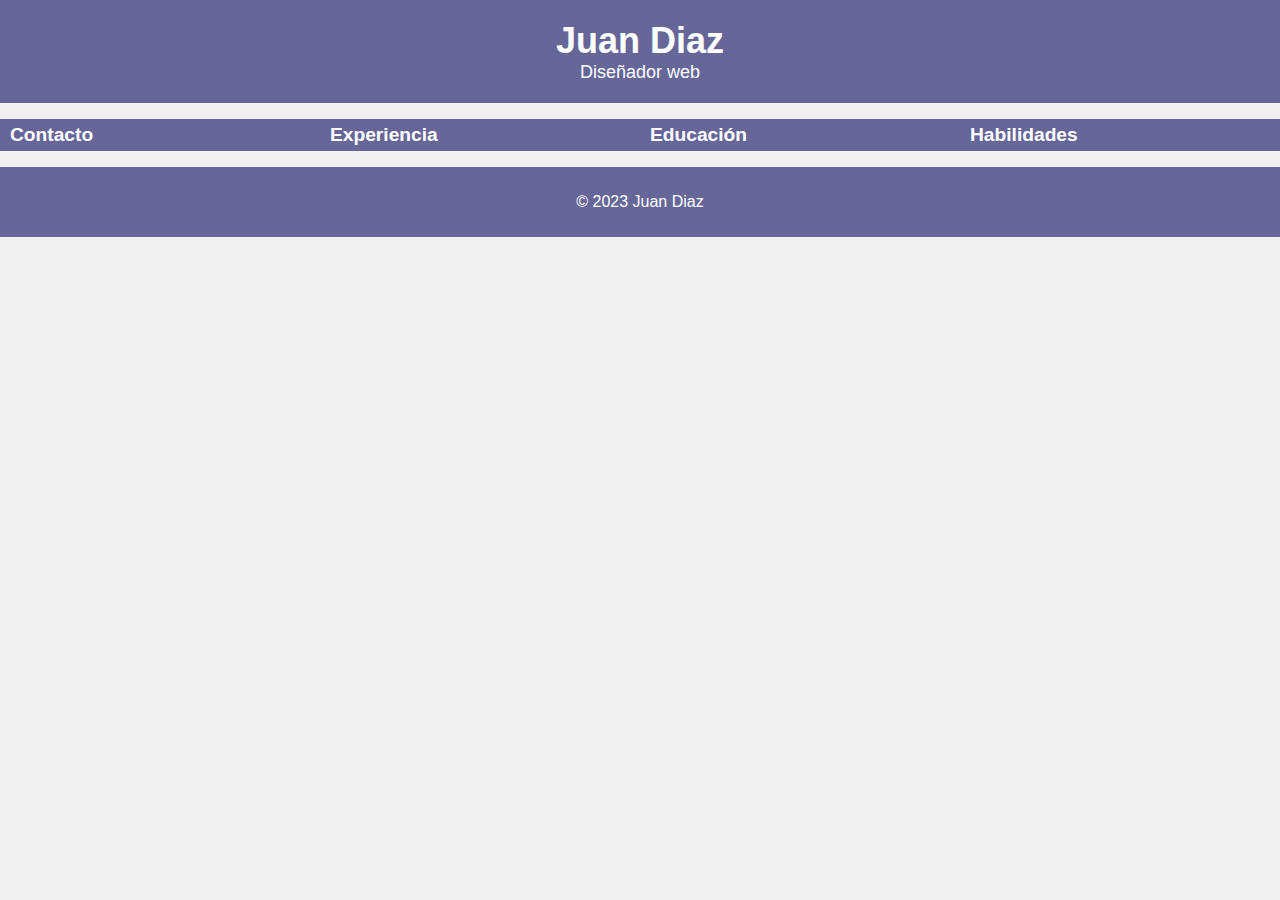
<file: -index.html>
﻿<!DOCTYPE html>
<html lang="es">
<head>
    <meta charset="UTF-8">
    <meta name="viewport" content="width=device-width, initial-scale=1.0">
    <title>Juan Diaz - Currículum</title>
    <link rel="stylesheet" href="css/main.css">
</head>
<body>
    <header>
        <h1>Juan Diaz</h1>
        <p>Diseñador web</p>
    </header>

    <nav>
        <ul class="container-menu">
            <li class="menu"><a href="#contacto">Contacto</a></li>
            <li class="menu"><a href="#experiencia">Experiencia</a></li>
            <li class="menu"><a href="#educacion">Educación</a></li>
            <li class="menu"><a href="#habilidades">Habilidades</a></li>
        </ul>
    </nav>
    <section class="contacto" id="contacto">
        <h2>Contacto</h2>
        <p>Email: djuanram@gmail.com</p>
        <p>LinkedIn: <a href="https://www.linkedin.com/in/djuanram" target="_blank">linkedin.com/in/djuanram</a></p>
    </section>

    <section class="experiencia" id="experiencia">
        <h2>Experiencia Laboral</h2>
        <article>
            <h3 class="masinfo">Cognizant Technology Solutions Corp  - </h3>
            <div id="info-box">Información sobre Cognizant</div>
            <p>Septiembre 2022 - Actualmente</p>
            <ul>
                <li>Logros y responsabilidades...</li>
                <li>Logros y responsabilidades...</li>
            </ul>
        </article>
    </section>

    <section class="educacion" id="educacion">
        <h2>Educación</h2>
        <article>
            <h3>I.E.S. Drago - Sistemas Informáticos y Redes</h3>
            <p>2011</p>
        </article>
    </section>

    <section class="habilidades" id="habilidades">
        <h2>Habilidades</h2>
        <ul>
            <li>Diseño web responsive</li>
            <li>HTML5, CSS3, JavaScript</li>
            <li>Adobe Creative Suite (Photoshop, Illustrator, etc.)</li>
            <li><a href="titulos/robotica.pdf">Robótica Industrial</a></li>
        </ul>
    </section>

    <footer>
        <p>&copy; 2023 Juan Diaz</p>
    </footer>

   <script type="text/javascript" src="js/script.js"></script>
</body>
</html>
</file>
<file: css/main.css>
body {
    font-family: Verdana, sans-serif;
    margin: 0;
    padding: 0;
    background-color: #f0f0f0;
}

header {
    background-color: #666699;
    color: #fff;
    text-align: center;
    padding: 20px;
}

header h1 {
    margin: 0;
    font-size: 36px;
}

header p {
    margin: 0;
    font-size: 18px;
}

section {
    background-color: #fff;
    margin: 20px;
    padding: 20px;
    border-radius: 5px;
    box-shadow: 0px 0px 5px 0px #888;
}

.contacto h2,
.experiencia h2,
.educacion h2,
.habilidades h2 {
    font-size: 24px;
    margin-top: 0;
}

.experiencia article,
.educacion article {
    margin-bottom: 20px;
}

a {
    text-decoration: none;
    color: #0077cc;
}

a:hover {
    text-decoration: underline;
}

footer {
    text-align: center;
    padding: 10px;
    background-color: #666699;
    color: #fff;
}

section {
    position: absolute;
    height: 0;
    width: auto;
    overflow: hidden;
    opacity: 0;
    visibility: hidden;
    transform: translateY(20px);
    transition: opacity 0.5s, transform 0.5s;
    box-shadow: 0px 0px 5px 0px #888;
}

section.active {
	position: unset;
	height: auto;
	overflow: visible;
	opacity: 1;
	visibility: visible;
    transform: translateY(0px);
}

section:first-child.active {
    display: block;
}


.menu {
    flex: 1;
    display: inline;
    padding: 5px 10px;
    background-color: #666699;
    border: none;
    cursor: pointer;
    font-size: 1.5vw;


}

.menu:hover {
    background-color: #0056b3;

}

.menu a {
    color: white;
    font-weight: bolder;
    text-decoration: none;

}

.container-menu {
    display: flex;
    width: 100%;
    padding-left: 0px;
}

#info-box {
    display: none;
    position: absolute;
    background-color: #f0f0f0;
    padding: 10px;
    border: 1px solid #ccc;
    border-radius: 5px;
    animation: fadeIn 0.3s ease-in-out;
}

@keyframes fadeIn {
    0% { opacity: 0; }
    100% { opacity: 1; }
}
</file>
